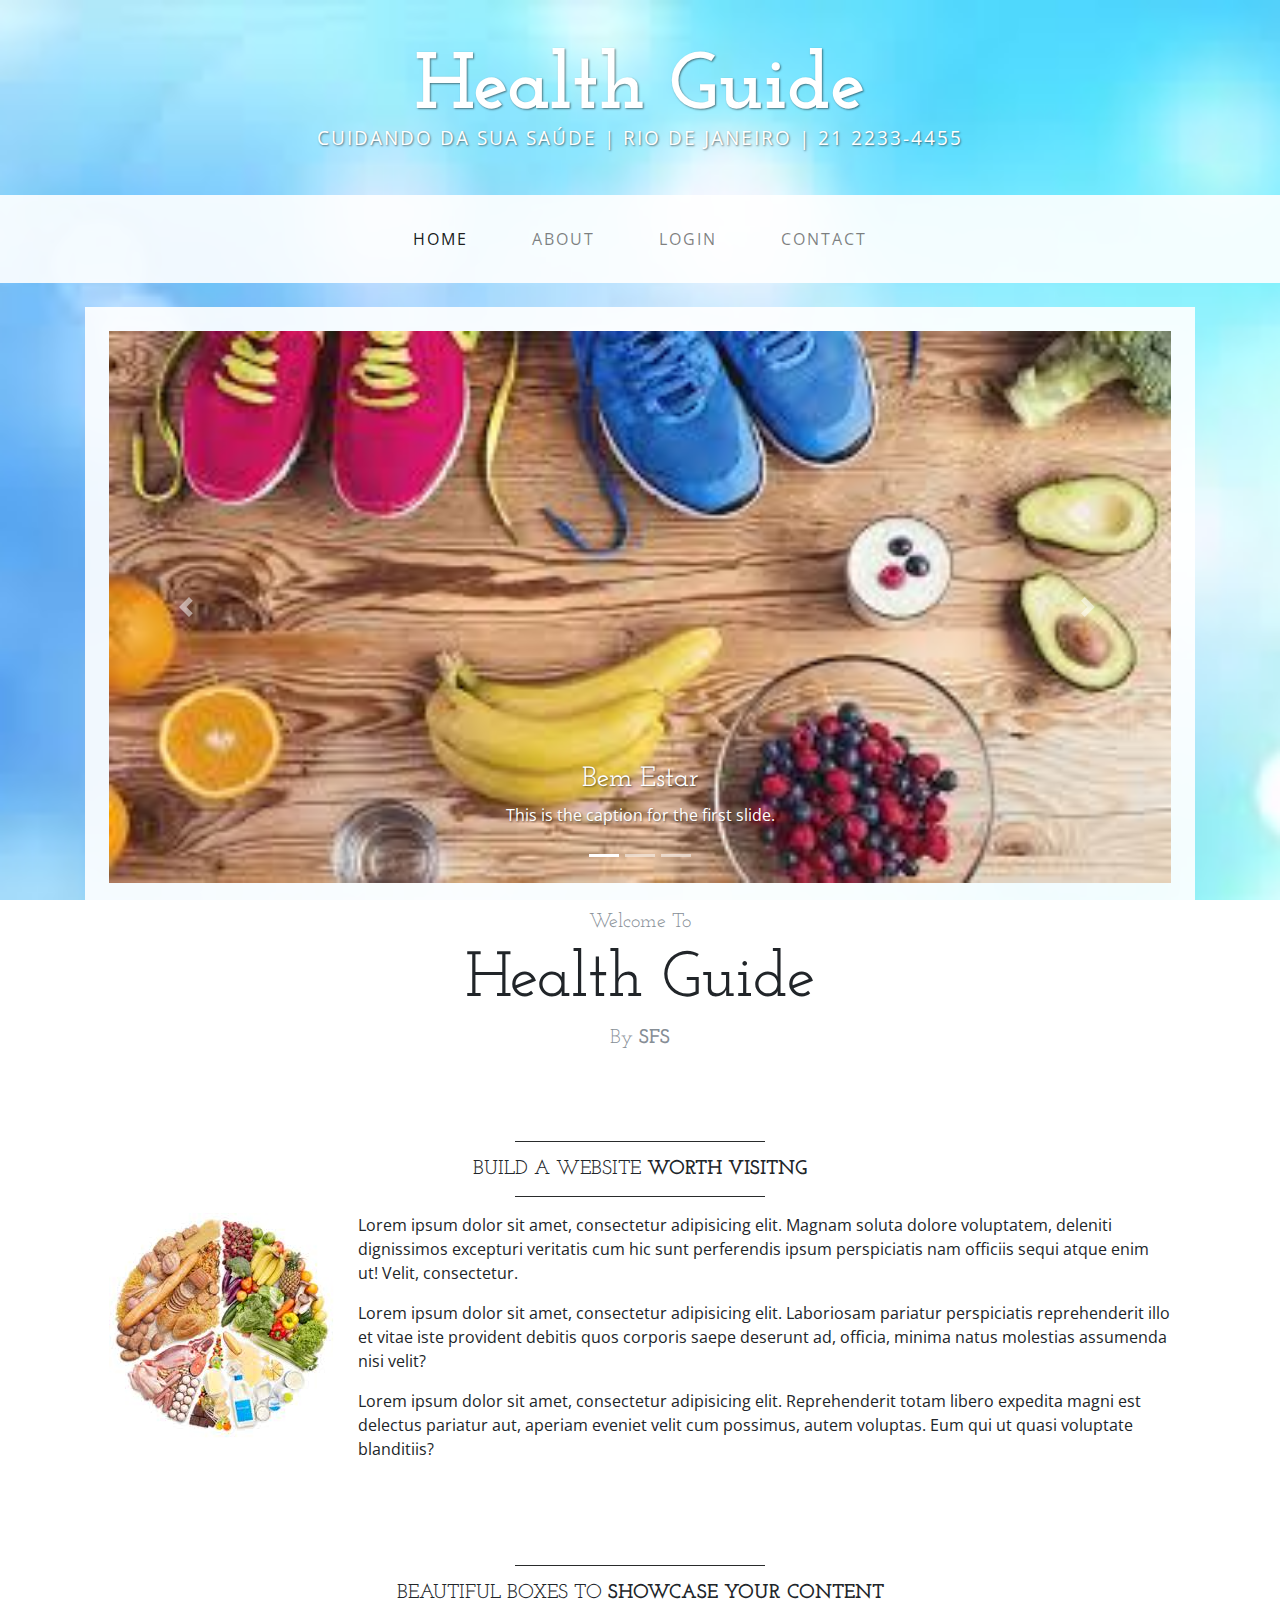
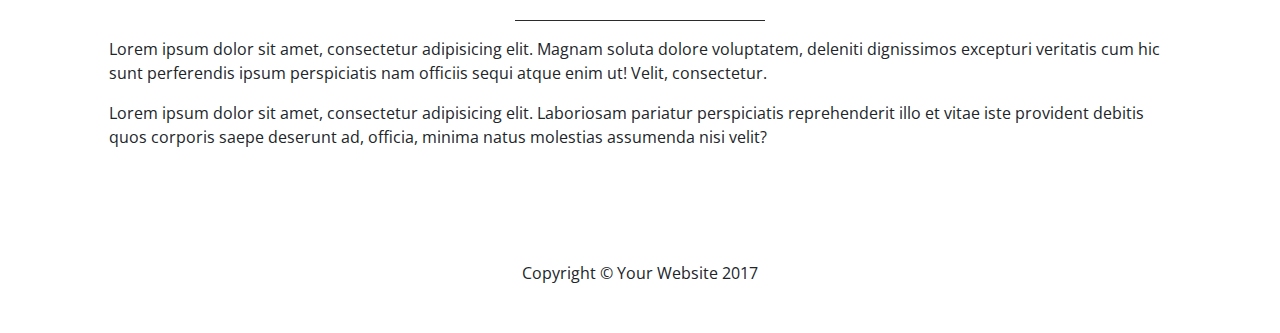
<file: index.html>
<!DOCTYPE html>
<html lang="pt-br">

<head>

    <meta charset="utf-8">
    <meta name="viewport" content="width=device-width, initial-scale=1, shrink-to-fit=no">

    <title>Business Casual - Mastertech Theme</title>

    <!-- Bootstrap core CSS -->
    <link href="vendor/bootstrap/css/bootstrap.min.css" rel="stylesheet">

    <!-- Importa as fontes para este projeto-->
    <link href="https://fonts.googleapis.com/css?family=Open+Sans:300italic,400italic,600italic,700italic,800italic,400,300,600,700,800" rel="stylesheet" type="text/css">
    <link href="https://fonts.googleapis.com/css?family=Josefin+Slab:100,300,400,600,700,100italic,300italic,400italic,600italic,700italic" rel="stylesheet" type="text/css">

    <!-- Importa o CSS utilizado neste projeto -->
    <link href="css/style.css" rel="stylesheet">

</head>

<body>

    <div class="tagline-upper text-center text-heading text-shadow text-white mt-5 d-none d-lg-block">Health Guide</div>
    <div class="tagline-lower text-center text-expanded text-shadow text-uppercase text-white mb-5 d-none d-lg-block">Cuidando da sua saúde | Rio de Janeiro | 21 2233-4455</div>

    <!-- Navegação -->
    <nav class="navbar navbar-expand-lg navbar-light bg-faded py-lg-4">
        <div class="container">
            <a class="navbar-brand text-uppercase text-expanded font-weight-bold d-lg-none" href="#">Mastertech</a>
            <button class="navbar-toggler" type="button" data-toggle="collapse" data-target="#navbarResponsive" aria-controls="navbarResponsive" aria-expanded="false" aria-label="Toggle navigation">
          <span class="navbar-toggler-icon"></span>
        </button>
            <div class="collapse navbar-collapse" id="navbarResponsive">
                <ul class="navbar-nav mx-auto">
                    <li class="nav-item active px-lg-4">
                        <a class="nav-link text-uppercase text-expanded" href="index.html">Home
                <span class="sr-only">(current)</span>
              </a>
                    </li>
                    <li class="nav-item px-lg-4">
                        <a class="nav-link text-uppercase text-expanded" href="about.html">About</a>
                    </li>
                    <li class="nav-item px-lg-4">
                        <a class="nav-link text-uppercase text-expanded" href="login.html">LOGIN</a>
                    </li>
                    <li class="nav-item px-lg-4">
                        <a class="nav-link text-uppercase text-expanded" href="contact.html">Contact</a>
                    </li>
                </ul>
            </div>
        </div>
    </nav>

    <!-- Conteúdo da Pagina-->
    <div class="container">

        <div class="bg-faded p-4 my-4">
            <!-- Image Carousel -->
            <div id="carouselExampleIndicators" class="carousel slide" data-ride="carousel">
                <ol class="carousel-indicators">
                    <li data-target="#carouselExampleIndicators" data-slide-to="0" class="active"></li>
                    <li data-target="#carouselExampleIndicators" data-slide-to="1"></li>
                    <li data-target="#carouselExampleIndicators" data-slide-to="2"></li>
                </ol>
                <div class="carousel-inner" role="listbox">
                    <div class="carousel-item active">
                        <img class="d-block img-fluid w-100" src="img/slide5.jpg" alt="">
                        <div class="carousel-caption d-none d-md-block">
                            <h3 class="text-shadow">Bem Estar</h3>
                            <p class="text-shadow">This is the caption for the first slide.</p>
                        </div>
                    </div>
                    <div class="carousel-item">
                        <img class="d-block img-fluid w-100" src="img/slide6.jpg" alt="">
                        <div class="carousel-caption d-none d-md-block">
                            <h3 class="text-shadow">Atividade Física</h3>
                            <p class="text-shadow">This is the caption for the second slide.</p>
                        </div>
                    </div>
                    <div class="carousel-item">
                        <img class="d-block img-fluid w-100" src="img/slide7.jpg" alt="">
                        <div class="carousel-caption d-none d-md-block">
                            <h3 class="text-shadow">Saúde</h3>
                            <p class="text-shadow">This is the caption for the third slide.</p>
                        </div>
                    </div>
                </div>
                <a class="carousel-control-prev" href="#carouselExampleIndicators" role="button" data-slide="prev">
                    <span class="carousel-control-prev-icon" aria-hidden="true"></span>
                    <span class="sr-only">Previous</span>
                </a>
                <a class="carousel-control-next" href="#carouselExampleIndicators" role="button" data-slide="next">
                    <span class="carousel-control-next-icon" aria-hidden="true"></span>
                    <span class="sr-only">Next</span>
                </a>
            </div>

            <!-- Welcome Message -->
            <div class="text-center mt-4">
                <div class="text-heading text-muted text-lg">Welcome To</div>
                <h1 class="my-2">Health Guide</h1>
                <div class="text-heading text-muted text-lg">By
                    <strong>SFS</strong>
                </div>
            </div>
        </div>

        <div class="bg-faded p-4 my-4">
            <hr class="divider">
            <h2 class="text-center text-lg text-uppercase my-0">Build a website
                <strong>worth visitng</strong>
            </h2>
            <hr class="divider">
            <img class="img-fluid float-left mr-4 d-none d-lg-block" src="img/slide4.jpg" alt="">
            <p>Lorem ipsum dolor sit amet, consectetur adipisicing elit. Magnam soluta dolore voluptatem, deleniti dignissimos excepturi veritatis cum hic sunt perferendis ipsum perspiciatis nam officiis sequi atque enim ut! Velit, consectetur.</p>
            <p>Lorem ipsum dolor sit amet, consectetur adipisicing elit. Laboriosam pariatur perspiciatis reprehenderit illo et vitae iste provident debitis quos corporis saepe deserunt ad, officia, minima natus molestias assumenda nisi velit?</p>
            <p>Lorem ipsum dolor sit amet, consectetur adipisicing elit. Reprehenderit totam libero expedita magni est delectus pariatur aut, aperiam eveniet velit cum possimus, autem voluptas. Eum qui ut quasi voluptate blanditiis?</p>
        </div>

        <div class="bg-faded p-4 my-4">
            <hr class="divider">
            <h2 class="text-center text-lg text-uppercase my-0">Beautiful boxes to
                <strong>showcase your content</strong>
            </h2>
            <hr class="divider">
            <p>Lorem ipsum dolor sit amet, consectetur adipisicing elit. Magnam soluta dolore voluptatem, deleniti dignissimos excepturi veritatis cum hic sunt perferendis ipsum perspiciatis nam officiis sequi atque enim ut! Velit, consectetur.</p>
            <p>Lorem ipsum dolor sit amet, consectetur adipisicing elit. Laboriosam pariatur perspiciatis reprehenderit illo et vitae iste provident debitis quos corporis saepe deserunt ad, officia, minima natus molestias assumenda nisi velit?</p>
        </div>

    </div>
    <!-- /Conteúdo da Pagina-->

    <!-- Rodapé -->
    <footer class="bg-faded text-center py-5">
        <div class="container">
            <p class="m-0">Copyright &copy; Your Website 2017</p>
        </div>
    </footer>

    <!-- Bootstrap core JavaScript -->
    <script src="vendor/jquery/jquery.min.js"></script>
    <script src="vendor/popper/popper.min.js"></script>
    <script src="vendor/bootstrap/js/bootstrap.min.js"></script>

    <!-- Importa o Javascript utilizado neste projeto -->
    <script src="js/script.js"></script>

</body>

</html>
</file>
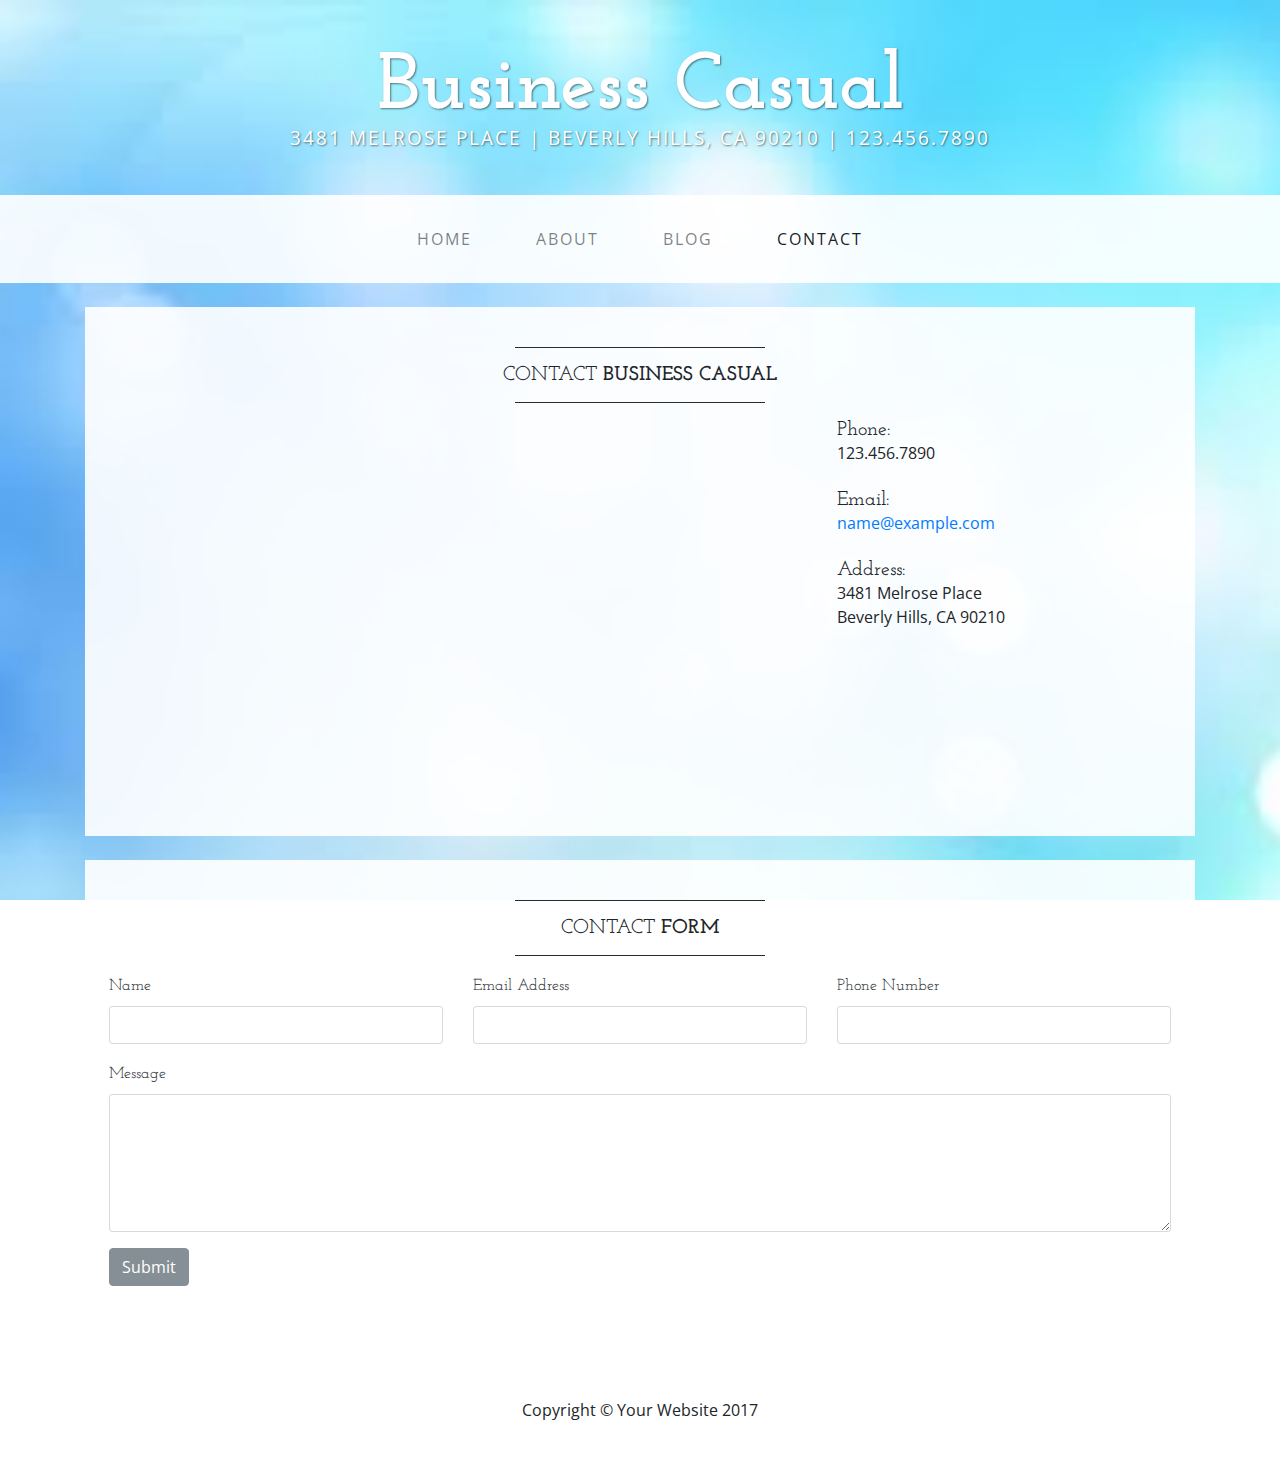
<file: contact.html>
<!DOCTYPE html>
<html lang="pt-br">

<head>

    <meta charset="utf-8">
    <meta name="viewport" content="width=device-width, initial-scale=1, shrink-to-fit=no">

    <title>Business Casual - Mastertech Theme</title>

    <!-- Bootstrap core CSS -->
    <link href="vendor/bootstrap/css/bootstrap.min.css" rel="stylesheet">

    <!-- Importa as fontes para este projeto-->
    <link href="https://fonts.googleapis.com/css?family=Open+Sans:300italic,400italic,600italic,700italic,800italic,400,300,600,700,800" rel="stylesheet" type="text/css">
    <link href="https://fonts.googleapis.com/css?family=Josefin+Slab:100,300,400,600,700,100italic,300italic,400italic,600italic,700italic" rel="stylesheet" type="text/css">

    <!-- Importa o CSS utilizado neste projeto -->
    <link href="css/style.css" rel="stylesheet">

</head>

<body>

    <div class="tagline-upper text-center text-heading text-shadow text-white mt-5 d-none d-lg-block">Business Casual</div>
    <div class="tagline-lower text-center text-expanded text-shadow text-uppercase text-white mb-5 d-none d-lg-block">3481 Melrose Place | Beverly Hills, CA 90210 | 123.456.7890</div>

    <!-- Navegação -->
    <nav class="navbar navbar-expand-lg navbar-light bg-faded py-lg-4">
        <div class="container">
            <a class="navbar-brand text-uppercase text-expanded font-weight-bold d-lg-none" href="#">Mastertech</a>
            <button class="navbar-toggler" type="button" data-toggle="collapse" data-target="#navbarResponsive" aria-controls="navbarResponsive" aria-expanded="false" aria-label="Toggle navigation">
          <span class="navbar-toggler-icon"></span>
        </button>
            <div class="collapse navbar-collapse" id="navbarResponsive">
                <ul class="navbar-nav mx-auto">
                    <li class="nav-item px-lg-4">
                        <a class="nav-link text-uppercase text-expanded" href="index.html">Home
                <span class="sr-only">(current)</span>
              </a>
                    </li>
                    <li class="nav-item px-lg-4">
                        <a class="nav-link text-uppercase text-expanded" href="about.html">About</a>
                    </li>
                    <li class="nav-item px-lg-4">
                        <a class="nav-link text-uppercase text-expanded" href="blog.html">Blog</a>
                    </li>
                    <li class="nav-item active px-lg-4">
                        <a class="nav-link text-uppercase text-expanded" href="contact.html">Contact</a>
                    </li>
                </ul>
            </div>
        </div>
    </nav>

    <!-- Conteúdo da Pagina-->
    <div class="container">

        <div class="bg-faded p-4 my-4">
            <hr class="divider">
            <h2 class="text-center text-lg text-uppercase my-0">Contact
                <strong>Business Casual</strong>
            </h2>
            <hr class="divider">
            <div class="row">
                <div class="col-lg-8">
                    <div class="embed-responsive embed-responsive-16by9 map-container mb-4 mb-lg-0">
                        <iframe frameborder="0" scrolling="no" marginheight="0" marginwidth="0" src="http://maps.google.com/maps?hl=en&amp;ie=UTF8&amp;ll=37.0625,-95.677068&amp;spn=56.506174,79.013672&amp;t=m&amp;z=4&amp;output=embed"></iframe>
                    </div>
                </div>
                <div class="col-lg-4">
                    <h5 class="mb-0">Phone:</h5>
                    <div class="mb-4">123.456.7890</div>
                    <h5 class="mb-0">Email:</h5>
                    <div class="mb-4">
                        <a href="mailto:name@example.com">name@example.com</a>
                    </div>
                    <h5 class="mb-0">Address:</h5>
                    <div class="mb-4">
                        3481 Melrose Place
                        <br> Beverly Hills, CA 90210
                    </div>
                </div>
            </div>
        </div>

        <div class="bg-faded p-4 my-4">
            <hr class="divider">
            <h2 class="text-center text-lg text-uppercase my-0">Contact
                <strong>Form</strong>
            </h2>
            <hr class="divider">
            <form>
                <div class="row">
                    <div class="form-group col-lg-4">
                        <label class="text-heading">Name</label>
                        <input type="text" class="form-control">
                    </div>
                    <div class="form-group col-lg-4">
                        <label class="text-heading">Email Address</label>
                        <input type="email" class="form-control">
                    </div>
                    <div class="form-group col-lg-4">
                        <label class="text-heading">Phone Number</label>
                        <input type="tel" class="form-control">
                    </div>
                    <div class="clearfix"></div>
                    <div class="form-group col-lg-12">
                        <label class="text-heading">Message</label>
                        <textarea class="form-control" rows="6"></textarea>
                    </div>
                    <div class="form-group col-lg-12">
                        <button type="submit" class="btn btn-secondary">Submit</button>
                    </div>
                </div>
            </form>
        </div>

    </div>
    <!-- /Conteúdo da Pagina-->

    <!-- Rodapé -->
    <footer class="bg-faded text-center py-5">
        <div class="container">
            <p class="m-0">Copyright &copy; Your Website 2017</p>
        </div>
    </footer>

    <!-- Bootstrap core JavaScript -->
    <script src="vendor/jquery/jquery.min.js"></script>
    <script src="vendor/popper/popper.min.js"></script>
    <script src="vendor/bootstrap/js/bootstrap.min.js"></script>

    <!-- Plugin for Google Map -->
    <script src="js/contact-maps.js"></script>

    <!-- Importa o Javascript utilizado neste projeto -->
    <script src="js/script.js"></script>

</body>

</html>
</file>
<file: css/style.css>
/*!
 * Mastertech - Business Casual
 * Insira seu código entre os comentários localizados no fim desta pagina ou/e
 * Edite o código do layout original
 */


/* Edite o código abaixo para mudar as opções do layout original */

body {
    font-family: "Open Sans", Helvetica, Arial, sans-serif;
    background: url('../img/bg1.jpg') no-repeat center center fixed;
    -webkit-background-size: cover;
    -moz-background-size: cover;
    background-size: cover;
    -o-background-size: cover;
}

h1,
h2,
h3,
h4,
h5,
h6,
.text-heading {
    font-family: "Josefin Slab", "Helvetica Neue", Helvetica, Arial, sans-serif;
}

h1 {
    font-size: 4rem;
}

.tagline-upper {
    font-size: 5rem;
    font-weight: 700;
    line-height: 1;
}

.tagline-lower {
    font-size: 1.2rem;
    line-height: 1;
}

.text-expanded {
    letter-spacing: 2px;
}

.text-shadow {
    text-shadow: 1px 1px 2px rgba(0, 0, 0, 0.5);
}

.text-lg {
    font-size: 1.25rem;
}

.bg-faded {
    background-color: rgba(255, 255, 255, 0.9);
}

.bg-overlay {
    background-color: rgba(0, 0, 0, 0.7);
}

hr.divider {
    border-color: #292b2c;
    max-width: 250px;
}

.map-container iframe {
    pointer-events: none;
}

.map-container iframe.clicked {
    pointer-events: auto;
}


/* Inicio do meu CSS */


/* Fim do meu CSS */
</file>
